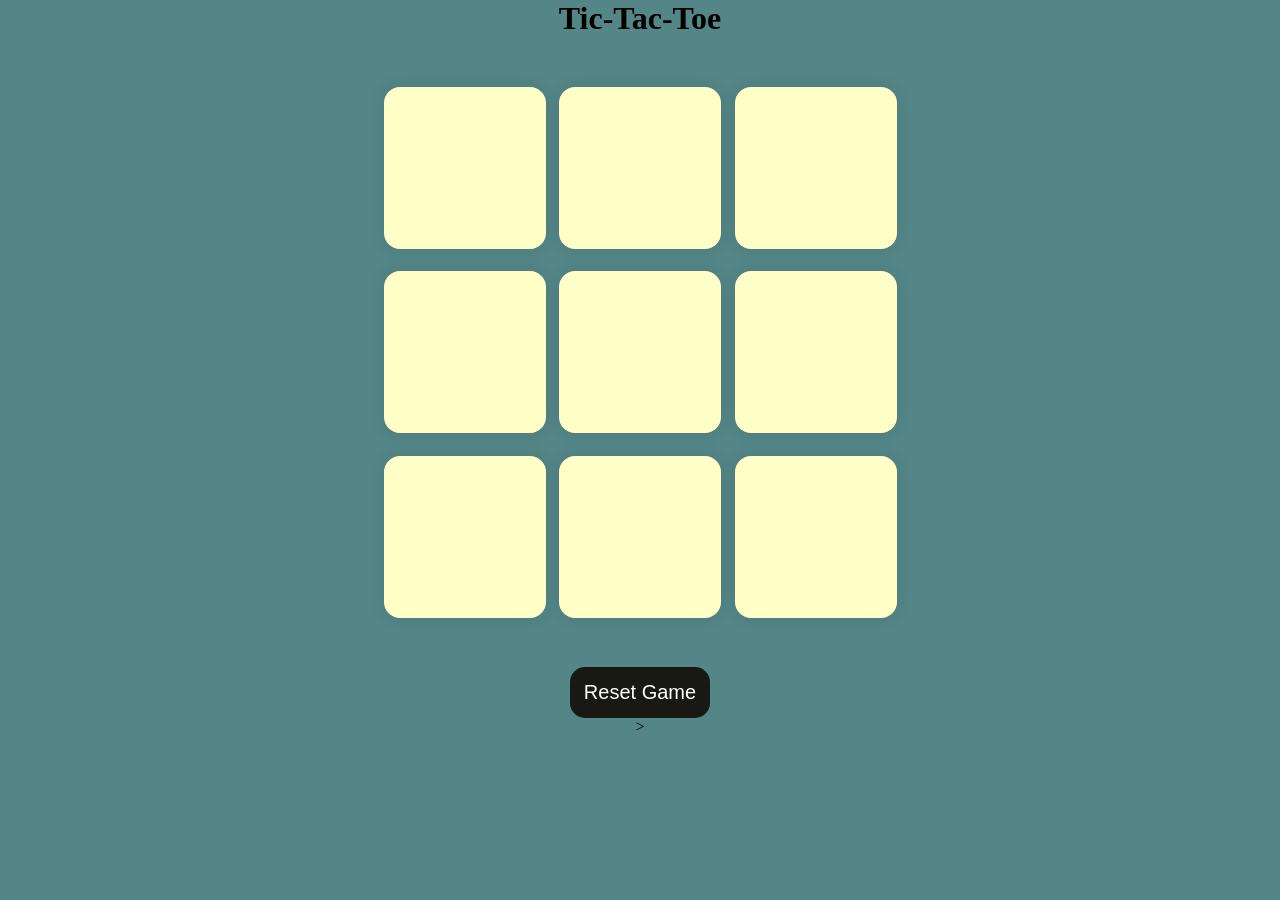
<file: index.html>
<!DOCTYPE html>
<html lang="en">
<head>
    <meta charset="UTF-8">
    <meta name="viewport" content="width=device-width, initial-scale=1.0">
    <title>Tic-tac-toe</title>
    <link rel="stylesheet" href="tac.css"/>
</head>
<body>
    <div class="win-msg hide">
        <p id="win">Winner</p>
        <button id="new-btn">New Game</button>
    </div>
    <main>
        <h1>Tic-Tac-Toe</h1>
        <div class="container">
            <div class="game ">
                <button class="box"></button>
                <button class="box"></button>
                <button class="box"></button>
                <button class="box"></button>
                <button class="box"></button>
                <button class="box"></button>
                <button class="box"></button>
                <button class="box"></button>
                <button class="box"></button>
            </div>
        </div>
        <button id="reset">Reset Game</button>
    </main>
    ><script src="toe.js"></script>
</body>
</html>
</file>
<file: tac.css>
*{
    margin: 0;
    padding: 0;
}

body{
    background-color: #548687;
    text-align: center;
}

.container{
    height: 70vh;
    display: flex;
    justify-content: center;
    align-items: center;
}

.game{
    height: 60vmin;
    width: 60vmin;
    display: flex;
    flex-wrap: wrap;
    justify-content: center;
    align-items: center;
    gap: 1.5vmin;
}

.box{
    height: 18vmin;
    width: 18vmin;
    border-radius: 16px;
    border: none;
    box-shadow: 0 0 16px rgba(0,0,0,0.1);
    color: #b0413e;
    font-size: 8vmin;
    font-family: "Roboto";
    background-color: #ffffc7;
}

#reset{
    padding: 14px;
    font-size: 20px;
    background-color: #191913;
    color: #ffffff;
    border: none;
    border-radius: 15px;
}

#new-btn{
    padding: 14px;
    font-size: 20px;
    background-color: #191913;
    color: #ffffff;
    border: none;
    border-radius: 15px;
}

#win{
    color: #ffffc7;
    font-size: 6vmin;
}
.win-msg{
    height: 80vmin;
    display: flex;
    flex-direction: column;
    justify-content: center;
    align-items: center;
    gap: 25px;
}

.hide{
    display: none;
}
</file>
